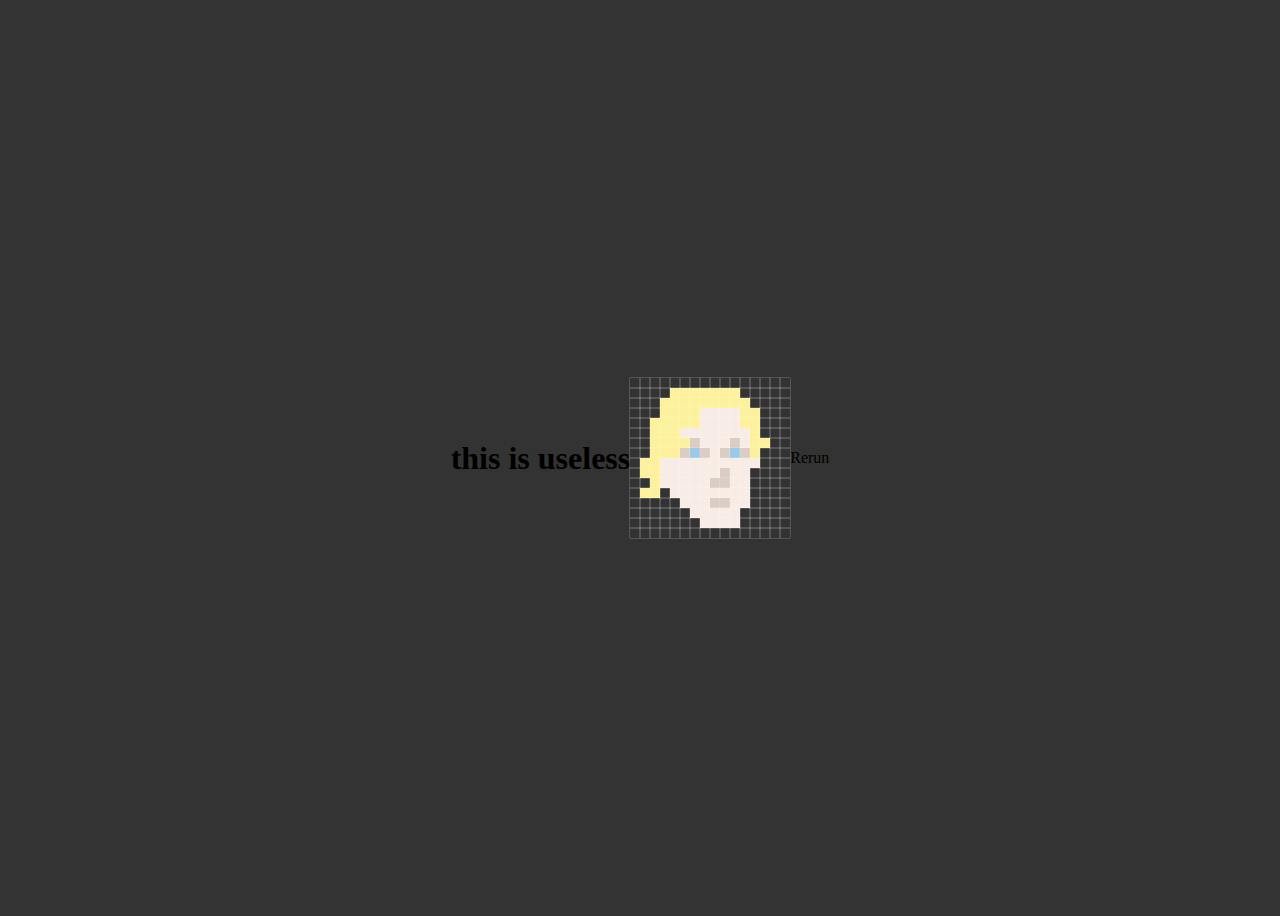
<file: clementsite/templates/useless_page.html>
<!DOCTYPE html>
<html lang="en">
<head>
    <meta charset="UTF-8">
    <title>useless page</title>

<link rel="stylesheet" type="text/css" href="../style/firstcss.css">



</head>
<body>
    <h1> this is useless </h1>
    </br>



<div class="canvas">
  <div class="pixel"></div>
  <div class="pixel"></div>
  <div class="pixel"></div>
  <div class="pixel"></div>
  <div class="pixel"></div>
  <div class="pixel"></div>
  <div class="pixel"></div>
  <div class="pixel"></div>
  <div class="pixel"></div>
  <div class="pixel"></div>
  <div class="pixel"></div>
  <div class="pixel"></div>
  <div class="pixel"></div>
  <div class="pixel"></div>
  <div class="pixel"></div>
  <div class="pixel"></div>
  <div class="pixel"></div>
  <div class="pixel"></div>
  <div class="pixel"></div>
  <div class="pixel"></div>
  <div class="pixel"></div>
  <div class="pixel"></div>
  <div class="pixel"></div>
  <div class="pixel"></div>
  <div class="pixel"></div>
  <div class="pixel"></div>
  <div class="pixel"></div>
  <div class="pixel"></div>
  <div class="pixel"></div>
  <div class="pixel"></div>
  <div class="pixel"></div>
  <div class="pixel"></div>
  <div class="pixel"></div>
  <div class="pixel"></div>
  <div class="pixel"></div>
  <div class="pixel"></div>
  <div class="pixel"></div>
  <div class="pixel"></div>
  <div class="pixel"></div>
  <div class="pixel"></div>
  <div class="pixel"></div>
  <div class="pixel"></div>
  <div class="pixel"></div>
  <div class="pixel"></div>
  <div class="pixel"></div>
  <div class="pixel"></div>
  <div class="pixel"></div>
  <div class="pixel"></div>
  <div class="pixel"></div>
  <div class="pixel"></div>
  <div class="pixel"></div>
  <div class="pixel"></div>
  <div class="pixel"></div>
  <div class="pixel"></div>
  <div class="pixel"></div>
  <div class="pixel"></div>
  <div class="pixel"></div>
  <div class="pixel"></div>
  <div class="pixel"></div>
  <div class="pixel"></div>
  <div class="pixel"></div>
  <div class="pixel"></div>
  <div class="pixel"></div>
  <div class="pixel"></div>

  <div class="pixel"></div>
  <div class="pixel"></div>
  <div class="pixel"></div>
  <div class="pixel"></div>
  <div class="pixel"></div>
  <div class="pixel"></div>
  <div class="pixel"></div>
  <div class="pixel"></div>
  <div class="pixel"></div>
  <div class="pixel"></div>
  <div class="pixel"></div>
  <div class="pixel"></div>
  <div class="pixel"></div>
  <div class="pixel"></div>
  <div class="pixel"></div>
  <div class="pixel"></div>
  <div class="pixel"></div>
  <div class="pixel"></div>
  <div class="pixel"></div>
  <div class="pixel"></div>
  <div class="pixel"></div>
  <div class="pixel"></div>
  <div class="pixel"></div>
  <div class="pixel"></div>
  <div class="pixel"></div>
  <div class="pixel"></div>
  <div class="pixel"></div>
  <div class="pixel"></div>
  <div class="pixel"></div>
  <div class="pixel"></div>
  <div class="pixel"></div>
  <div class="pixel"></div>
  <div class="pixel"></div>
  <div class="pixel"></div>
  <div class="pixel"></div>
  <div class="pixel"></div>
  <div class="pixel"></div>
  <div class="pixel"></div>
  <div class="pixel"></div>
  <div class="pixel"></div>
  <div class="pixel"></div>
  <div class="pixel"></div>
  <div class="pixel"></div>
  <div class="pixel"></div>
  <div class="pixel"></div>
  <div class="pixel"></div>
  <div class="pixel"></div>
  <div class="pixel"></div>
  <div class="pixel"></div>
  <div class="pixel"></div>
  <div class="pixel"></div>
  <div class="pixel"></div>
  <div class="pixel"></div>
  <div class="pixel"></div>
  <div class="pixel"></div>
  <div class="pixel"></div>
  <div class="pixel"></div>
  <div class="pixel"></div>
  <div class="pixel"></div>
  <div class="pixel"></div>
  <div class="pixel"></div>
  <div class="pixel"></div>
  <div class="pixel"></div>
  <div class="pixel"></div>

  <div class="pixel"></div>
  <div class="pixel"></div>
  <div class="pixel"></div>
  <div class="pixel"></div>
  <div class="pixel"></div>
  <div class="pixel"></div>
  <div class="pixel"></div>
  <div class="pixel"></div>
  <div class="pixel"></div>
  <div class="pixel"></div>
  <div class="pixel"></div>
  <div class="pixel"></div>
  <div class="pixel"></div>
  <div class="pixel"></div>
  <div class="pixel"></div>
  <div class="pixel"></div>
  <div class="pixel"></div>
  <div class="pixel"></div>
  <div class="pixel"></div>
  <div class="pixel"></div>
  <div class="pixel"></div>
  <div class="pixel"></div>
  <div class="pixel"></div>
  <div class="pixel"></div>
  <div class="pixel"></div>
  <div class="pixel"></div>
  <div class="pixel"></div>
  <div class="pixel"></div>
  <div class="pixel"></div>
  <div class="pixel"></div>
  <div class="pixel"></div>
  <div class="pixel"></div>
  <div class="pixel"></div>
  <div class="pixel"></div>
  <div class="pixel"></div>
  <div class="pixel"></div>
  <div class="pixel"></div>
  <div class="pixel"></div>
  <div class="pixel"></div>
  <div class="pixel"></div>
  <div class="pixel"></div>
  <div class="pixel"></div>
  <div class="pixel"></div>
  <div class="pixel"></div>
  <div class="pixel"></div>
  <div class="pixel"></div>
  <div class="pixel"></div>
  <div class="pixel"></div>
  <div class="pixel"></div>
  <div class="pixel"></div>
  <div class="pixel"></div>
  <div class="pixel"></div>
  <div class="pixel"></div>
  <div class="pixel"></div>
  <div class="pixel"></div>
  <div class="pixel"></div>
  <div class="pixel"></div>
  <div class="pixel"></div>
  <div class="pixel"></div>
  <div class="pixel"></div>
  <div class="pixel"></div>
  <div class="pixel"></div>
  <div class="pixel"></div>
  <div class="pixel"></div>

  <div class="pixel"></div>
  <div class="pixel"></div>
  <div class="pixel"></div>
  <div class="pixel"></div>
  <div class="pixel"></div>
  <div class="pixel"></div>
  <div class="pixel"></div>
  <div class="pixel"></div>
  <div class="pixel"></div>
  <div class="pixel"></div>
  <div class="pixel"></div>
  <div class="pixel"></div>
  <div class="pixel"></div>
  <div class="pixel"></div>
  <div class="pixel"></div>
  <div class="pixel"></div>
  <div class="pixel"></div>
  <div class="pixel"></div>
  <div class="pixel"></div>
  <div class="pixel"></div>
  <div class="pixel"></div>
  <div class="pixel"></div>
  <div class="pixel"></div>
  <div class="pixel"></div>
  <div class="pixel"></div>
  <div class="pixel"></div>
  <div class="pixel"></div>
  <div class="pixel"></div>
  <div class="pixel"></div>
  <div class="pixel"></div>
  <div class="pixel"></div>
  <div class="pixel"></div>
  <div class="pixel"></div>
  <div class="pixel"></div>
  <div class="pixel"></div>
  <div class="pixel"></div>
  <div class="pixel"></div>
  <div class="pixel"></div>
  <div class="pixel"></div>
  <div class="pixel"></div>
  <div class="pixel"></div>
  <div class="pixel"></div>
  <div class="pixel"></div>
  <div class="pixel"></div>
  <div class="pixel"></div>
  <div class="pixel"></div>
  <div class="pixel"></div>
  <div class="pixel"></div>
  <div class="pixel"></div>
  <div class="pixel"></div>
  <div class="pixel"></div>
  <div class="pixel"></div>
  <div class="pixel"></div>
  <div class="pixel"></div>
  <div class="pixel"></div>
  <div class="pixel"></div>
  <div class="pixel"></div>
  <div class="pixel"></div>
  <div class="pixel"></div>
  <div class="pixel"></div>
  <div class="pixel"></div>
  <div class="pixel"></div>
  <div class="pixel"></div>
  <div class="pixel"></div>
</div>

Rerun




</body>
</html>
</file>
<file: clementsite/style/firstcss.css>
body {
  background: #333;
  height: 100vh;
  display: flex;
  justify-content: center;
  align-items: center;
}

.canvas {
  width: 160px;
  height: 160px;
}

.pixel {
  width: 10px;
  height: 10px;
  float: left;
  box-shadow: 0px 0px 1px #fff;
}

/* Hair */
.pixel:nth-child(21),
.pixel:nth-child(22),
.pixel:nth-child(23),
.pixel:nth-child(24),
.pixel:nth-child(25),
.pixel:nth-child(26),
.pixel:nth-child(27),
.pixel:nth-child(36),
.pixel:nth-child(37),
.pixel:nth-child(38),
.pixel:nth-child(39),
.pixel:nth-child(40),
.pixel:nth-child(41),
.pixel:nth-child(42),
.pixel:nth-child(43),
.pixel:nth-child(44),
.pixel:nth-child(52),
.pixel:nth-child(53),
.pixel:nth-child(54),
.pixel:nth-child(55),
.pixel:nth-child(60),
.pixel:nth-child(61),
.pixel:nth-child(67),
.pixel:nth-child(68),
.pixel:nth-child(69),
.pixel:nth-child(70),
.pixel:nth-child(71),
.pixel:nth-child(76),
.pixel:nth-child(77),
.pixel:nth-child(83),
.pixel:nth-child(84),
.pixel:nth-child(85),
.pixel:nth-child(93),
.pixel:nth-child(99),
.pixel:nth-child(100),
.pixel:nth-child(101),
.pixel:nth-child(102),
.pixel:nth-child(109),
.pixel:nth-child(110),
.pixel:nth-child(115),
.pixel:nth-child(116),
.pixel:nth-child(117),
.pixel:nth-child(130),
.pixel:nth-child(131),
.pixel:nth-child(146),
.pixel:nth-child(147),
.pixel:nth-child(163),
.pixel:nth-child(178),
.pixel:nth-child(179),
.pixel:nth-child(125),
.pixel:nth-child(125) {
  background: #fbf19e;
}

/* I'm so pale */
.pixel:nth-child(56),
.pixel:nth-child(57),
.pixel:nth-child(58),
.pixel:nth-child(59),
.pixel:nth-child(72),
.pixel:nth-child(73),
.pixel:nth-child(74),
.pixel:nth-child(75),
.pixel:nth-child(86),
.pixel:nth-child(87),
.pixel:nth-child(88),
.pixel:nth-child(89),
.pixel:nth-child(90),
.pixel:nth-child(91),
.pixel:nth-child(92),
.pixel:nth-child(92),
.pixel:nth-child(103),
.pixel:nth-child(104),
.pixel:nth-child(105),
.pixel:nth-child(106),
.pixel:nth-child(107),
.pixel:nth-child(108),
.pixel:nth-child(118),
.pixel:nth-child(120),
.pixel:nth-child(121),
.pixel:nth-child(122),
.pixel:nth-child(124),
.pixel:nth-child(132),
.pixel:nth-child(133),
.pixel:nth-child(134),
.pixel:nth-child(135),
.pixel:nth-child(136),
.pixel:nth-child(137),
.pixel:nth-child(138),
.pixel:nth-child(139),
.pixel:nth-child(140),
.pixel:nth-child(141),
.pixel:nth-child(148),
.pixel:nth-child(149),
.pixel:nth-child(150),
.pixel:nth-child(151),
.pixel:nth-child(152),
.pixel:nth-child(153),
.pixel:nth-child(155),
.pixel:nth-child(156),
.pixel:nth-child(164),
.pixel:nth-child(165),
.pixel:nth-child(166),
.pixel:nth-child(167),
.pixel:nth-child(168),
.pixel:nth-child(171),
.pixel:nth-child(172),
.pixel:nth-child(181),
.pixel:nth-child(182),
.pixel:nth-child(183),
.pixel:nth-child(184),
.pixel:nth-child(185),
.pixel:nth-child(186),
.pixel:nth-child(187),
.pixel:nth-child(188),
.pixel:nth-child(198),
.pixel:nth-child(199),
.pixel:nth-child(200),
.pixel:nth-child(203),
.pixel:nth-child(204),
.pixel:nth-child(215),
.pixel:nth-child(216),
.pixel:nth-child(217),
.pixel:nth-child(218),
.pixel:nth-child(219),
.pixel:nth-child(232),
.pixel:nth-child(233),
.pixel:nth-child(234),
.pixel:nth-child(235) {
  background: #f8ece7;
}

/* Eyebrows */
.pixel:nth-child(103),
.pixel:nth-child(107),
.pixel:nth-child(118),
.pixel:nth-child(120),
.pixel:nth-child(122),
.pixel:nth-child(124),
.pixel:nth-child(154),
.pixel:nth-child(169),
.pixel:nth-child(170),
.pixel:nth-child(201),
.pixel:nth-child(202) {
  background: #dbccc6;
}

/* Eyeballs */
.pixel:nth-child(119),
.pixel:nth-child(123) {
  background: #9bc9e8;
}
</file>
